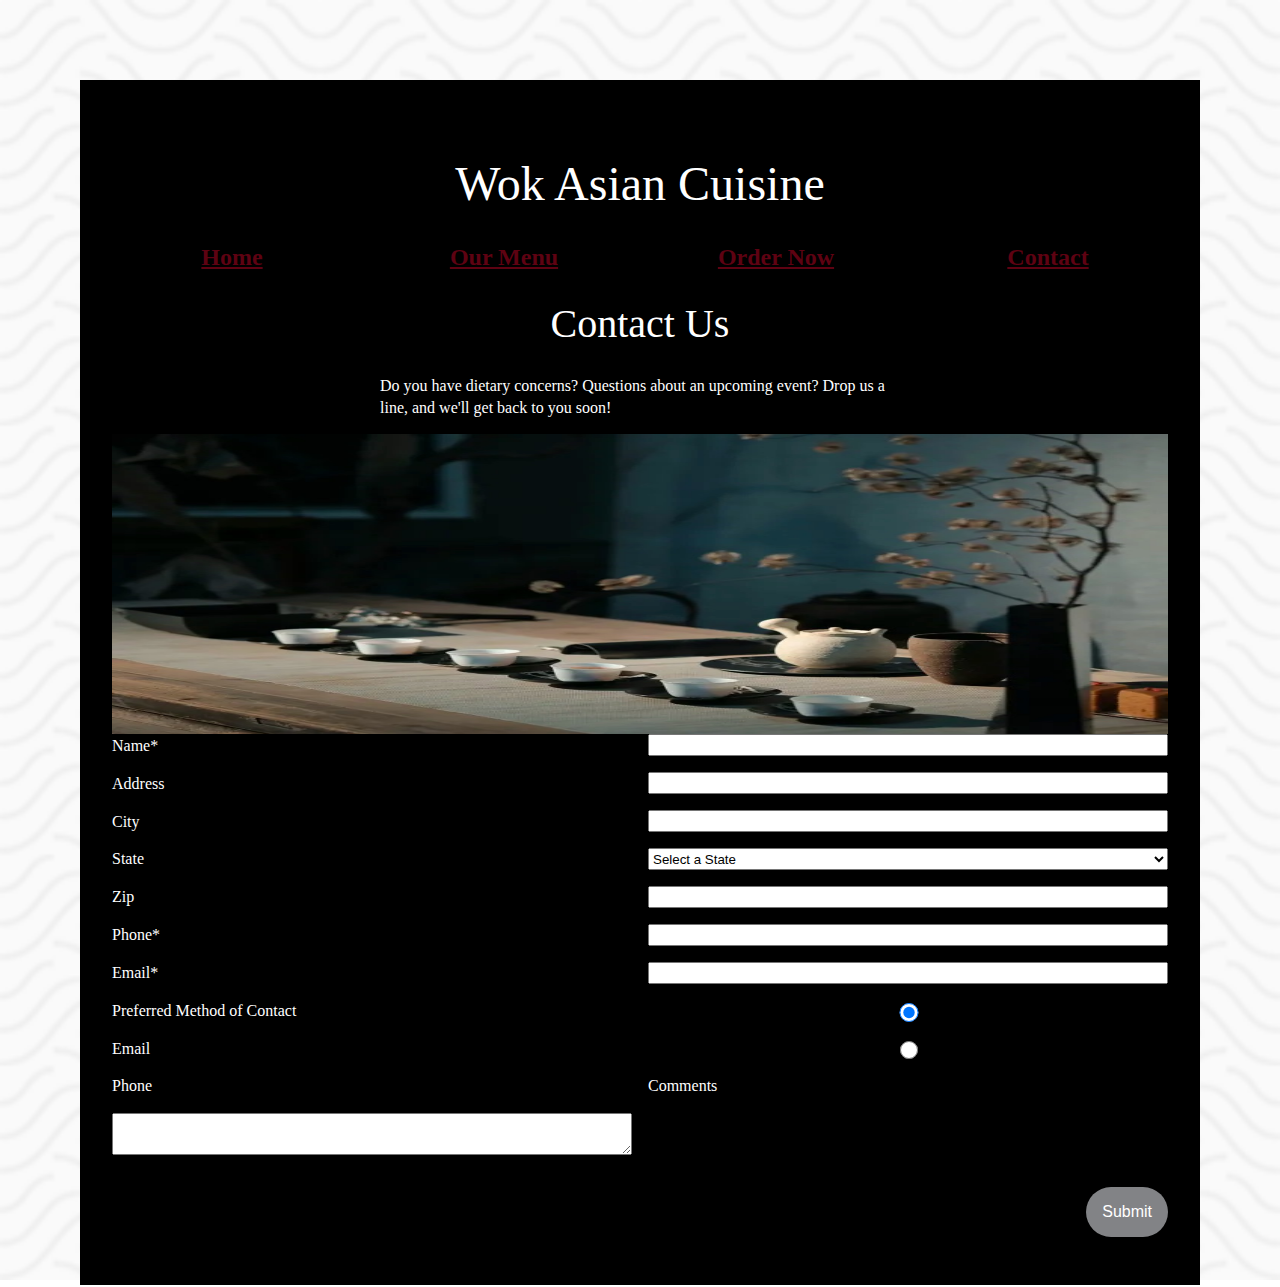
<file: contact.html>
<!DOCTYPE html>
<html lang="en">
    <head>
        <meta charset="utf-8">
        <title>Wok Asian Cuisine</title>
        <meta name="author" content="Lee Larimore">
        <meta name="description" content="Contact Us">

        <link rel="shortcut icon" href="/favicon/favicon/favicon-16x16.png" type="image/x-icon">
        <link rel="icon" href="/favicon/favicon/favicon-16x16.png" type="image/x-icon">

        <link rel="stylesheet" href="styles.css">
    </head>
    <body>
        <header id="top">
            <a href="#" aria-label="Wok Asian Cuisine"> 
            </a>
            <h1>Wok Asian Cuisine</h1>
            <nav>
                <ul>
                    <li><a href="index.html">Home</a></li>
                    <li><a href="menu.html">Our Menu</a></li>
                    <li><a href="#ordernow">Order Now</a></li>
                    <li><a href="#contact">Contact</a></li>
                </ul>
            </nav>
            <h2>
                Contact Us
            </h2>
            <p>
                Do you have dietary concerns? Questions about an upcoming event? Drop us a line, and we'll get back to you soon!
            </p>
            <img src="images/contact-img-optional2.jpg" alt="" width="300" height="300">
            <form action="https://wp.zybooks.com/form-viewer.php" method="post" target="_blank">
                <label for="my-name">Name*</label>
                <input type="text" name="my-name" id="my-name" required>

                <label for="address">Address</label>
                <input type="text" address="my-address" id="my-address">

                <label for="city">City</label>
                <input type="text" city="my-city" id="my-city">

                <label for="state">State</label>
                <select name="state" id="state">
                    <option value="" selected="selected">Select a State</option>
                    <option value="AL">Alabama</option>
                    <option value="AK">Alaska</option>
                    <option value="AZ">Arizona</option>
                    <option value="AR">Arkansas</option>
                    <option value="CA">California</option>
                    <option value="CO">Colorado</option>
                    <option value="CT">Connecticut</option>
                    <option value="DE">Delaware</option>
                    <option value="DC">District Of Columbia</option>
                    <option value="FL">Florida</option>
                    <option value="GA">Georgia</option>
                    <option value="HI">Hawaii</option>
                    <option value="ID">Idaho</option>
                    <option value="IL">Illinois</option>
                    <option value="IN">Indiana</option>
                    <option value="IA">Iowa</option>
                    <option value="KS">Kansas</option>
                    <option value="KY">Kentucky</option>
                    <option value="LA">Louisiana</option>
                    <option value="ME">Maine</option>
                    <option value="MD">Maryland</option>
                    <option value="MA">Massachusetts</option>
                    <option value="MI">Michigan</option>
                    <option value="MN">Minnesota</option>
                    <option value="MS">Mississippi</option>
                    <option value="MO">Missouri</option>
                    <option value="MT">Montana</option>
                    <option value="NE">Nebraska</option>
                    <option value="NV">Nevada</option>
                    <option value="NH">New Hampshire</option>
                    <option value="NJ">New Jersey</option>
                    <option value="NM">New Mexico</option>
                    <option value="NY">New York</option>
                    <option value="NC">North Carolina</option>
                    <option value="ND">North Dakota</option>
                    <option value="OH">Ohio</option>
                    <option value="OK">Oklahoma</option>
                    <option value="OR">Oregon</option>
                    <option value="PA">Pennsylvania</option>
                    <option value="RI">Rhode Island</option>
                    <option value="SC">South Carolina</option>
                    <option value="SD">South Dakota</option>
                    <option value="TN">Tennessee</option>
                    <option value="TX">Texas</option>
                    <option value="UT">Utah</option>
                    <option value="VT">Vermont</option>
                    <option value="VA">Virginia</option>
                    <option value="WA">Washington</option>
                    <option value="WV">West Virginia</option>
                    <option value="WI">Wisconsin</option>
                    <option value="WY">Wyoming</option>
                  </select>
                
                <label for="zip">Zip</label>
                <input type="number" id="my-zip" id="my-zip">

                <label for="my=phone">Phone*</label>
                <input type="tel" name="my-phone" id="my-phone" required>

                <label for="my-email">Email*</label>
                <input type="email" name="my-email" id="my-email" required>

                <label for="contact-method">Preferred Method of Contact</label>
                <input type="radio" id="my-email" name="contact-method" value="my-email" checked>
                <label for="my-email">Email</label>
                <input type="radio" id="my-phone" name="contact-method" value="my-phone">
                <label for="my-phone">Phone</label>

                <label for="my-comments">Comments</label>
                <textarea name="my-comments" id="my-comments"></textarea>

                <input type="submit" name="my-submit" id="my-submit" value="Submit">
            </form>
        </header>
</file>
<file: styles.css>
/* http://meyerweb.com/eric/tools/css/reset/ 
   v2.0 | 20110126
   License: none (public domain)
*/

html, body, div, span, applet, object, iframe,
h1, h2, h3, h4, h5, h6, p, blockquote, pre,
a, abbr, acronym, address, big, cite, code,
del, dfn, em, img, ins, kbd, q, s, samp,
small, strike, strong, sub, sup, tt, var,
b, u, i, center,
dl, dt, dd, ol, ul, li,
fieldset, form, label, legend,
table, caption, tbody, tfoot, thead, tr, th, td,
article, aside, canvas, details, embed, 
figure, figcaption, footer, header, hgroup, 
menu, nav, output, ruby, section, summary,
time, mark, audio, video {
	margin: 0;
	padding: 0;
	border: 0;
	font-size: 100%;
	font: inherit;
	vertical-align: baseline;
}
/* HTML5 display-role reset for older browsers */
article, aside, details, figcaption, figure, 
footer, header, hgroup, menu, nav, section {
	display: block;
}
html, body {
	height: 100%;
}
ol, ul {
	list-style: none;
}
blockquote, q {
	quotes: none;
}
blockquote:before, blockquote:after,
q:before, q:after {
	content: '';
	content: none;
}
table {
	border-collapse: collapse;
	border-spacing: 0;
}

:root{
    --black: #000000;
    --lt-gray: #939493;
    --md-gray: #828386;
    --dk-gray: #5E5859;
    --red: #5E0212;
    --white: #fff;

    --fonts: "Playfair Display", "Yuji Mai", "Oswald";
}

body{
    font-family: playfair display;
    line-height: 1.35;
    margin: 5rem;
    background-image: url("images/papyrus.webp");
    background-repeat: no-repeat;
    background-attachment: fixed;
    background-size: cover;
}

header{
    padding: 2rem;
    background-color: #000000;
    color: #fff;
    display: grid;
    grid-area: auto;
    align-items: center;
    max-width: 1280px;
    margin: 0 auto;
    border-radius: auto;
}

header img{
    width: auto;
}

h1, h2, h3{
    margin: 0.5rem 0;
}

h1{
    font-size: 3rem;
    text-align: center;
}

h2{
    font-size: 2.5rem;
    text-align: center;
}

h3{
    font-size: 1.5rem;
    text-align: center;
}

nav ul{
    display: grid;
    grid-template-columns: 1fr 1fr 1fr 1fr;
    gap: 2rem;
    list-style-type: none;
}

nav a{
    color: var(--red);
    text-align: center;
    font-size: 1.5rem;
    font-weight: bold;
}

header img{
    display: block;
    width: 100%;
    color: #fff;
}

section img{
    display: grid;
    grid-template-columns: 1fr 1fr;
    gap: 0 1rem;
    width: 300px;
    margin: 1rem auto 1rem auto;
}

a{
    display: block;
    padding: 1rem;
}

h1 a:hover{
    text-decoration: overline underline;
}

#contact.html{
    background-color: var(--red);
    font-weight: bold;
    color: var(--white);
    width: fit-content;
    margin: 1rem auto;
    text-decoration: none;
    border-radius: 32px;
}

main{
    padding: 0rem;
    max-width: 1280px;
    margin: 0 auto;
    background-color: var(--lt-gray);
    display: grid;
}

main > p{
    text-align: center;
    font-size: 1.5rem;
}

p{
    padding: 1rem;
    max-width: 65ch;
    margin: 0 auto;
}

form{
    display: grid;
    grid-template-columns: 1fr 1fr;
    gap: 1rem 1rem;
}

.required{
    color: var(--red);
    font-weight: bold;
}

input, label, textarea{
    display: block;
    font-size: 1rem;
}

label{
    margin: auto 0;
    text-align: left;
}

input{
    padding: 0;
}

#my-submit{
    grid-column: 1/-1;
    padding: 1rem 1rem;
    margin: 1rem 0;
    background-color: var(--md-gray);
    color: var(--white);
    font-size: 1rem;
    border: none;
    border-radius: 32px;
    justify-self: end;
}

footer{
    background-color: var(--red);
    color: var(--white);
    text-align: center;
    padding: 2rem;
}
</file>
